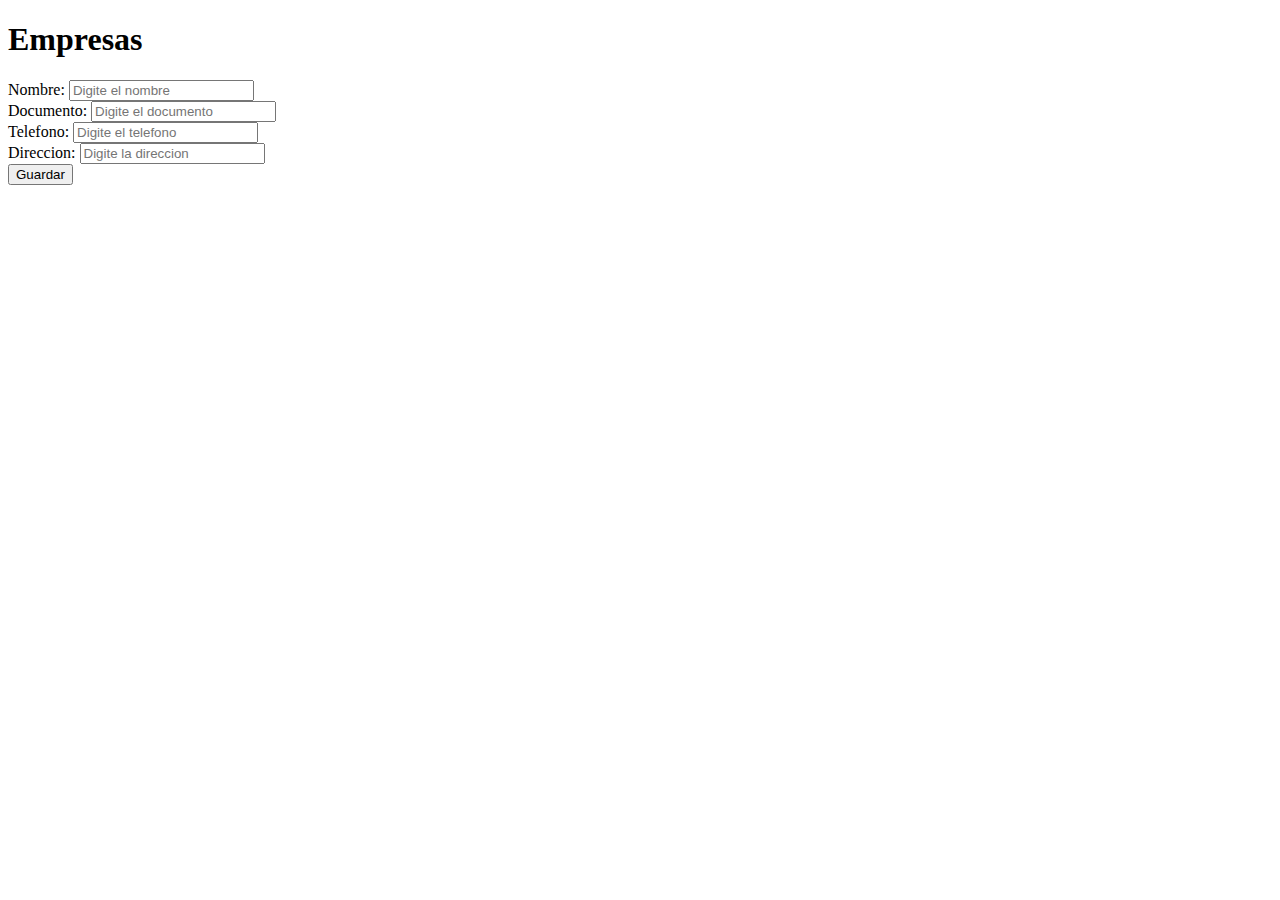
<file: proyecto3/src/main/resources/templates/agregar.html>
<!DOCTYPE html>
<html xmlns="http://w3.org/1999/xthml" xmlns:th="http://www.thymeleaf.org" xmlns:layout="http://w3.org/1999/xthml"
    xmlns:sec="http://w3.org/1999/xthml">

<head>
    <meta charset="utf-8">
    <meta name="viewport" content="width=device-width, initial-scale=1">
    <title>Proyecto Error 404</title>
    <link href="https://cdn.jsdelivr.net/npm/bootstrap@5.2.1/dist/css/bootstrap.min.css" rel="stylesheet"
        integrity="sha384-iYQeCzEYFbKjA/T2uDLTpkwGzCiq6soy8tYaI1GyVh/UjpbCx/TYkiZhlZB6+fzT" crossorigin="anonymous">
    <link href="/styles.css" rel="stylessheet" />
</head>

<body>
    <main>
        <div class="px-4 py-5 my-5 text-center">
            <h1 class="display-5 fw-bold mb-4">Empresas</h1>
            <div class="d-flex gap-4 justify-content-center">
                <div class="card-body">
                    <form th:action="@{/entidad}" th:object="${nuevaEmpresa}" method="POST">
                        <div class="form-group">
                            <label>
                                Nombre:
                            </label>
                            <input type="text" name="name" th:field="*{name}" class="form-control"
                                placeholder="Digite el nombre" required>
                        </div>
                        <div class="form-group">
                            <label>
                                Documento:
                            </label>
                            <input type="text" name="document" th:field="*{document}" class="form-control"
                                placeholder="Digite el documento" required>
                        </div>
                        <div class="form-group">
                            <label>
                                Telefono:
                            </label>
                            <input type="text" name="phone" th:field="*{phone}" class="form-control"
                                placeholder="Digite el telefono" required>
                        </div>
                        <div class="form-group">
                            <label>
                                Direccion:
                            </label>
                            <input type="text" name="address" th:field="*{address}" class="form-control"
                                placeholder="Digite la direccion" required>
                        </div>
                        <div class="box-footer">
                            <button class="button-85">Guardar</button>

                        </div>
                    </form>
                </div>
            </div>
        </div>
    </main>
    <script src="https://cdn.jsdelivr.net/npm/bootstrap@5.2.1/dist/js/bootstrap.bundle.min.js"
        integrity="sha384-u1OknCvxWvY5kfmNBILK2hRnQC3Pr17a+RTT6rIHI7NnikvbZlHgTPOOmMi466C8"
        crossorigin="anonymous"></script>
</body>

</html>
</file>
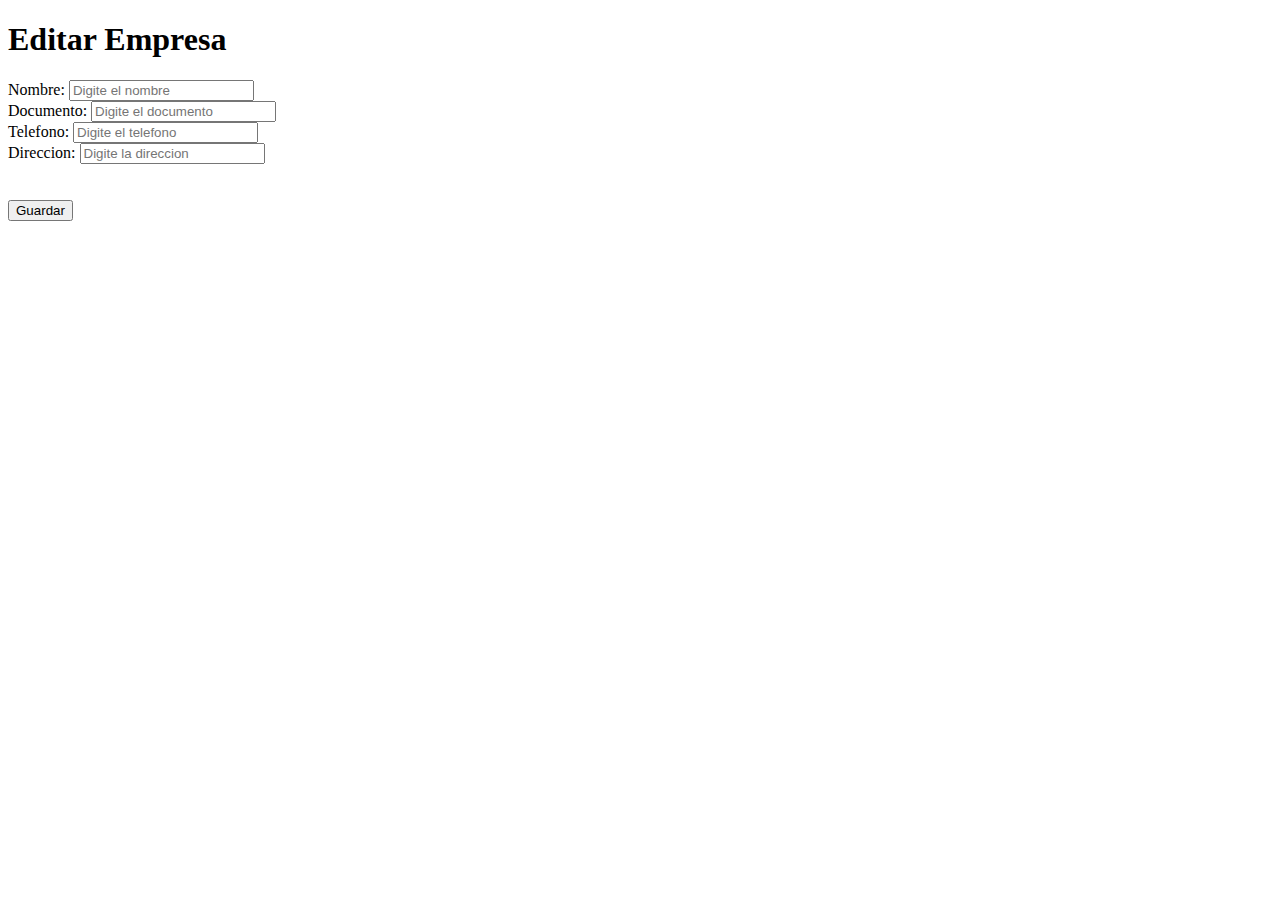
<file: proyecto3/src/main/resources/templates/editar.html>
<!DOCTYPE html>
<html xmlns="http://w3.org/1999/xthml" xmlns:th="http://www.thymeleaf.org" xmlns:layout="http://w3.org/1999/xthml"
    xmlns:sec="http://w3.org/1999/xthml">

<head>
    <meta charset="utf-8">
    <meta name="viewport" content="width=device-width, initial-scale=1">
    <title>Proyecto Error 404</title>
    <link href="https://cdn.jsdelivr.net/npm/bootstrap@5.2.1/dist/css/bootstrap.min.css" rel="stylesheet"
        integrity="sha384-iYQeCzEYFbKjA/T2uDLTpkwGzCiq6soy8tYaI1GyVh/UjpbCx/TYkiZhlZB6+fzT" crossorigin="anonymous">
    <link href="/styles.css" rel="stylessheet" />
</head>

<body>
    <main>
        <div class="container">
            <div class="row">
                <div class="col-lg-6 col-md-6 col-sm-6 container justify-content-center">
                    <h1 class="text-center">Editar Empresa</h1>
                    <div class="card-body">
                        <form th:action="@{/entidad/editar/{id}(id=${empresa.id})}" th:object="${empresa}"
                            th:method="post">
                            <div class="form-group">
                                <label>
                                    Nombre:
                                </label>
                                <input type="text" name="name" th:field="*{name}" class="form-control"
                                    placeholder="Digite el nombre" required>
                            </div>
                            <div class="form-group">
                                <label>
                                    Documento:
                                </label>
                                <input type="text" name="document" th:field="*{document}" class="form-control"
                                    placeholder="Digite el documento" required>
                            </div>
                            <div class="form-group">
                                <label>
                                    Telefono:
                                </label>
                                <input type="text" name="phone" th:field="*{phone}" class="form-control"
                                    placeholder="Digite el telefono" required>
                            </div>
                            <div class="form-group">
                                <label>
                                    Direccion:
                                </label>
                                <input type="text" name="address" th:field="*{address}" class="form-control"
                                    placeholder="Digite la direccion" required>
                            </div>
                            <br></br>
                            <div class="box-footer justify-content-center">
                                <button class="btn btn-info">Guardar</button>
                            </div>
                        </form>
                    </div>
                </div>
            </div>
        </div>
    </main>
    <script src="https://cdn.jsdelivr.net/npm/bootstrap@5.2.1/dist/js/bootstrap.bundle.min.js"
        integrity="sha384-u1OknCvxWvY5kfmNBILK2hRnQC3Pr17a+RTT6rIHI7NnikvbZlHgTPOOmMi466C8"
        crossorigin="anonymous"></script>
</body>

</html>
</file>
